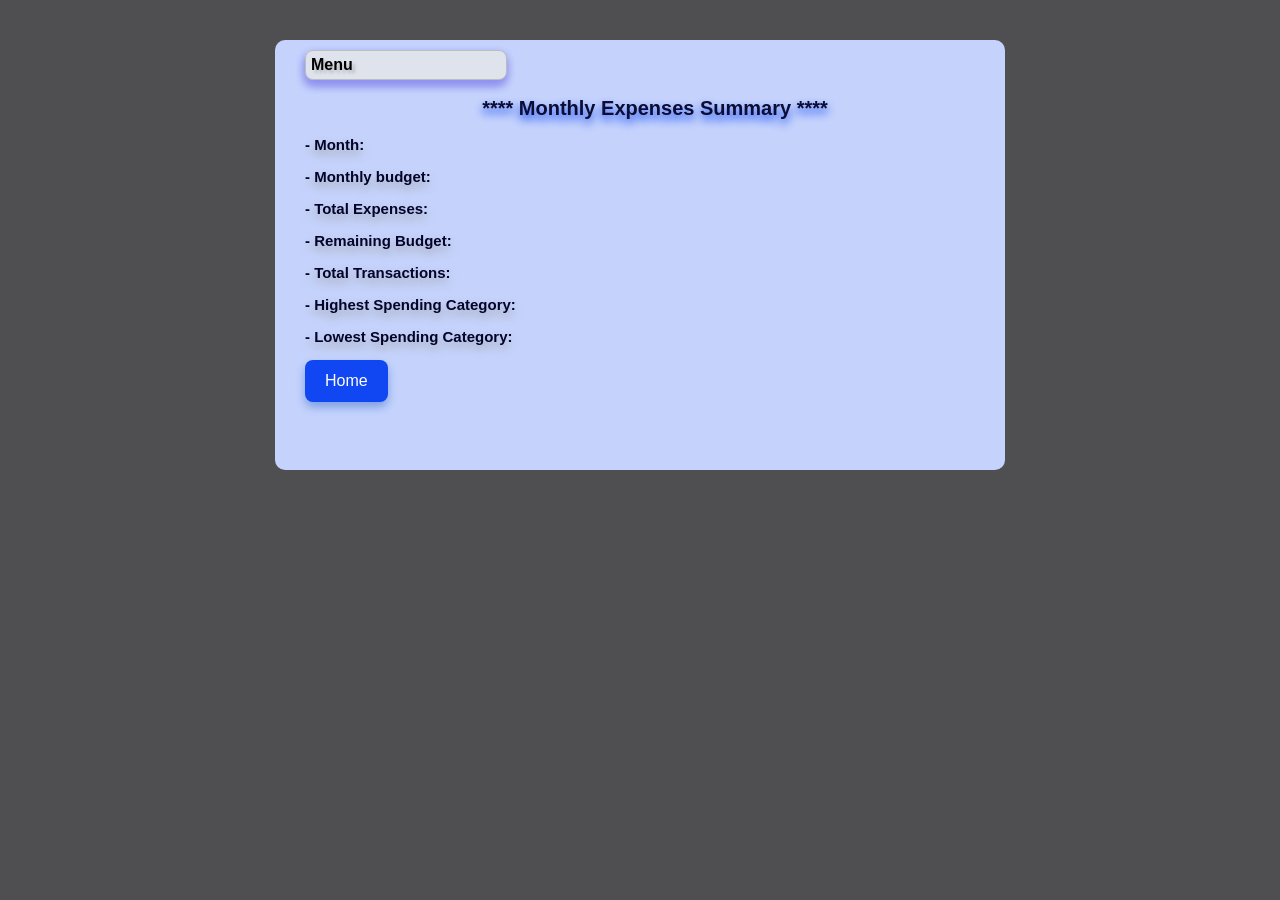
<file: monthly budget and Expense tracker/monthly budget and Expense tracker/summary.html>
<!DOCTYPE html>
<html lang="en">
<head>
    <meta charset="UTF-8">
    <meta name="viewport" content="width=device-width, initial-scale=1.0">
    <title>Summary.html</title>
    <link rel="stylesheet" href="style.css">

</head>
<body> 
    <div>
        
        
        <div class="container">
            <div class="menu">
                <details class="menu">
                   <summary>Menu</summary>
                       <ul>
                            <li><a href="index.html">Home</a></li>
                            <li><a href="add-expense.html">Add Expense</a></li>
                            <li><a href="history.html">History</a></li>
                            <li><a href="summary.html">Summary</a></li>
                        </ul>
                </details>
            </div> 
        


    <h2>**** Monthly Expenses  Summary ****</h2>
    <p><strong>- Month:</strong><span id="Month"></span></p>

    <p><strong>- Monthly budget:</strong><span id="monthly-budget"></span></p>
    <p><strong>- Total Expenses:</strong><span id="total-expenses"></span></p>

    <p><strong>- Remaining Budget:</strong><span id="remaining-budget"></span></p>
    <p><strong>- Total Transactions:</strong><span id="Total Transactions"></span></p>
    <p><strong> - Highest Spending Category:</strong><span id="Highest Spending Category"></span></p>
    <p><strong>- Lowest Spending Category:</strong><span id="Lowest Spending Category"></span></p>

    <a href="index.html">
        <button>Home</button>
    </a>
    
      </div>
    </div>
    <script src="script.js"></script>
</body>
</html>
</file>
<file: monthly budget and Expense tracker/monthly budget and Expense tracker/style.css>
body{
    margin: 0;
    padding: 0;
    font-family:Arial, sans-serif;
    background-color: #444447ef;


}
.container{
    width:700px;
    height:420px;
    margin: 40px auto;
    background:#c5d3fc;;
    border-radius:10px;
    padding-left:30px;
    padding-top:10px;
}
button{
    background-color:#1146f3;
    color:white;
    border:none;
    padding:12px 20px;
    border-radius:8px;
    font-size:16px;
    cursor:pointer;
    box-shadow: #7b9ee4 0px 5px 10px;
}
button:hover{
    background-color:#1353dd;
    background-color: #5931eb;
    color:white;  
    border-bottom: 1px solid #1353dd;        
}
h1{
    text-align:center;
    color:#1e3a8a;
    font-size:24px;
    text-shadow: #1146f3 0px 5px 10px;
}
h2{
    text-align:center;
    color:#0c0d36;
    font-size:20px;
    text-shadow: #1146f3 0px 5px 10px;
}


h3{
    text-align:center;
    color:#080a68;
    font-size:15px;
    text-shadow: #464fc9 0px 5px 10px;
}
table{
    height:20px;
    width:100%;  
    margin-top: -38px;
    border-collapse:collapse;
    box-shadow: #bdbdbd 0px 5px 10px;
    border-radius:5px;
   

}
th,td{ 
     border:1px solid #add;
     padding:1px;
     text-align:center;
     font-size:13px;
}
th{ 
    background:#536ca1;
    color:white;
    box-shadow: #f0cbcb 0px 5px 10px;
    box-sizing: border-box;
}

.summary-btn{
    display:block;
    margin:30px auto;
    width:170px;
}
input,
select{
    width:115px;
    padding: 8px;
    margin:5px;
    margin-bottom:10px;
    border-radius:8px;
    border:1px solid #ccc;
    box-sizing:border-box;
    box-shadow: #bdbdbd 0px 5px 10px;
    text-shadow: #bdbdbd 0px 5px 10px;
}
label{
    font-weight:bold;
    text-shadow: #c5c1c1 0px 5px 10px;

}
.menu{
    position: relative;
    width: 200px;
    background: #dee3ec;
    border-radius:8px;
    box-shadow: #9092ee 0px 5px 10px;
    text-shadow: 3px 3px 3px #bdbdbd;
}
.menu:hover{
    
    cursor: pointer;
    border-bottom: 1px solid #bdbdbd;
    background-color:rgb(240, 234, 234) ;
   
}

details{
    border:1px solid #bdbdbd;
    border-radius:8px;
    background:white;
    cursor:pointer;
    width:400px;
}

summary{
    list-style:none;
    padding:5px;
    font-weight:bold;
    font-display: auto;
}

summary::-webkit-details-marker{
    display:none;
}

details ul{
    position:absolute;
    top:80%;
    left:0;
    width:80%;
    background:white;
    border:1px solid #bdbdbd;
    border-radius:8px;
    list-style:none;
    padding: 0;
    margin:1px 5px;
    box-shadow:0 5px 10px rgba(0,0,0,0.2);
    z-index:50;
    overflow:hidden;
}

details ul li{
    list-style:none;
    padding:10px;
}

details ul li:hover{
    text-decoration:none;
    background:#8faef3;
    color:white;
}
P{
    color:#03042c;
    font-weight:BOLD ;
    font-size:15PX;
    text-shadow: #a2a2a7 0px 5px 10px;  
}

.history-container{
    width:1180px;
    min-hight:4000px;
    background-color: #c5d3fc;
    padding-left: 100px;
    padding: 100px 50px;
    margin-left: 20px;
    max-width: 1200px;
}
</file>
